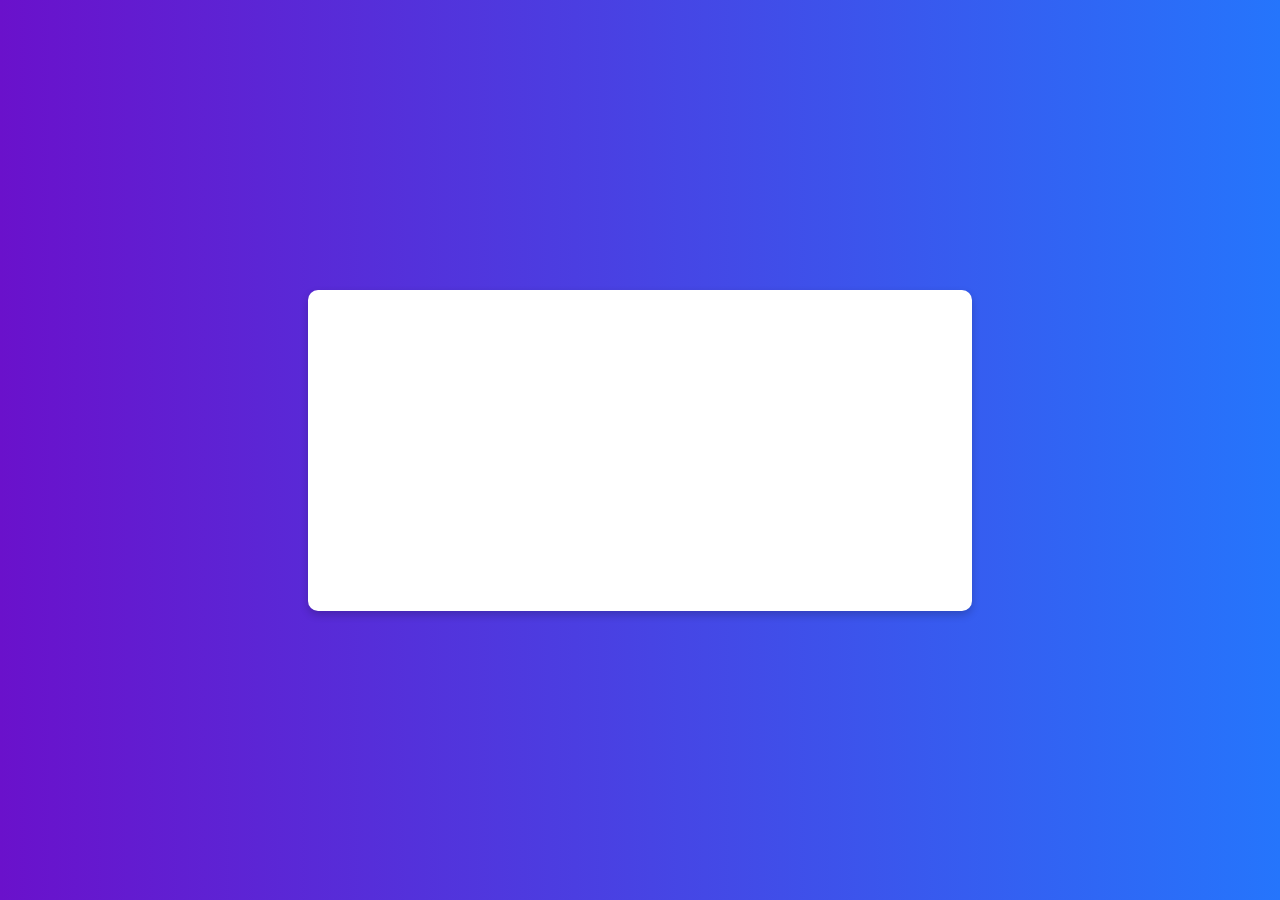
<file: project1.html>
<!DOCTYPE html>
<html lang="en">
<head>
    <meta charset="UTF-8">
    <meta name="viewport" content="width=device-width, initial-scale=1.0">
    <title>Project 1: HTML Portfolio</title>
    <link rel="stylesheet" href="project1.css">
</head>
<body>
    <div class="project-page">
        <h1 class="fade-in">Project 1: HTML Portfolio</h1>
        <p class="fade-in">This project demonstrates a personal portfolio created with HTML, CSS, and JavaScript.</p>
        <p class="fade-in">The portfolio features navigation, animations, and dynamic elements.</p>
        <button id="alertButton" class="fade-in">Click Me for More Info</button>
        <a href="index.html" class="back-link fade-in">Go Back to Portfolio</a>
    </div>
    <script src="project1.js"></script>
</body>
</html>
</file>
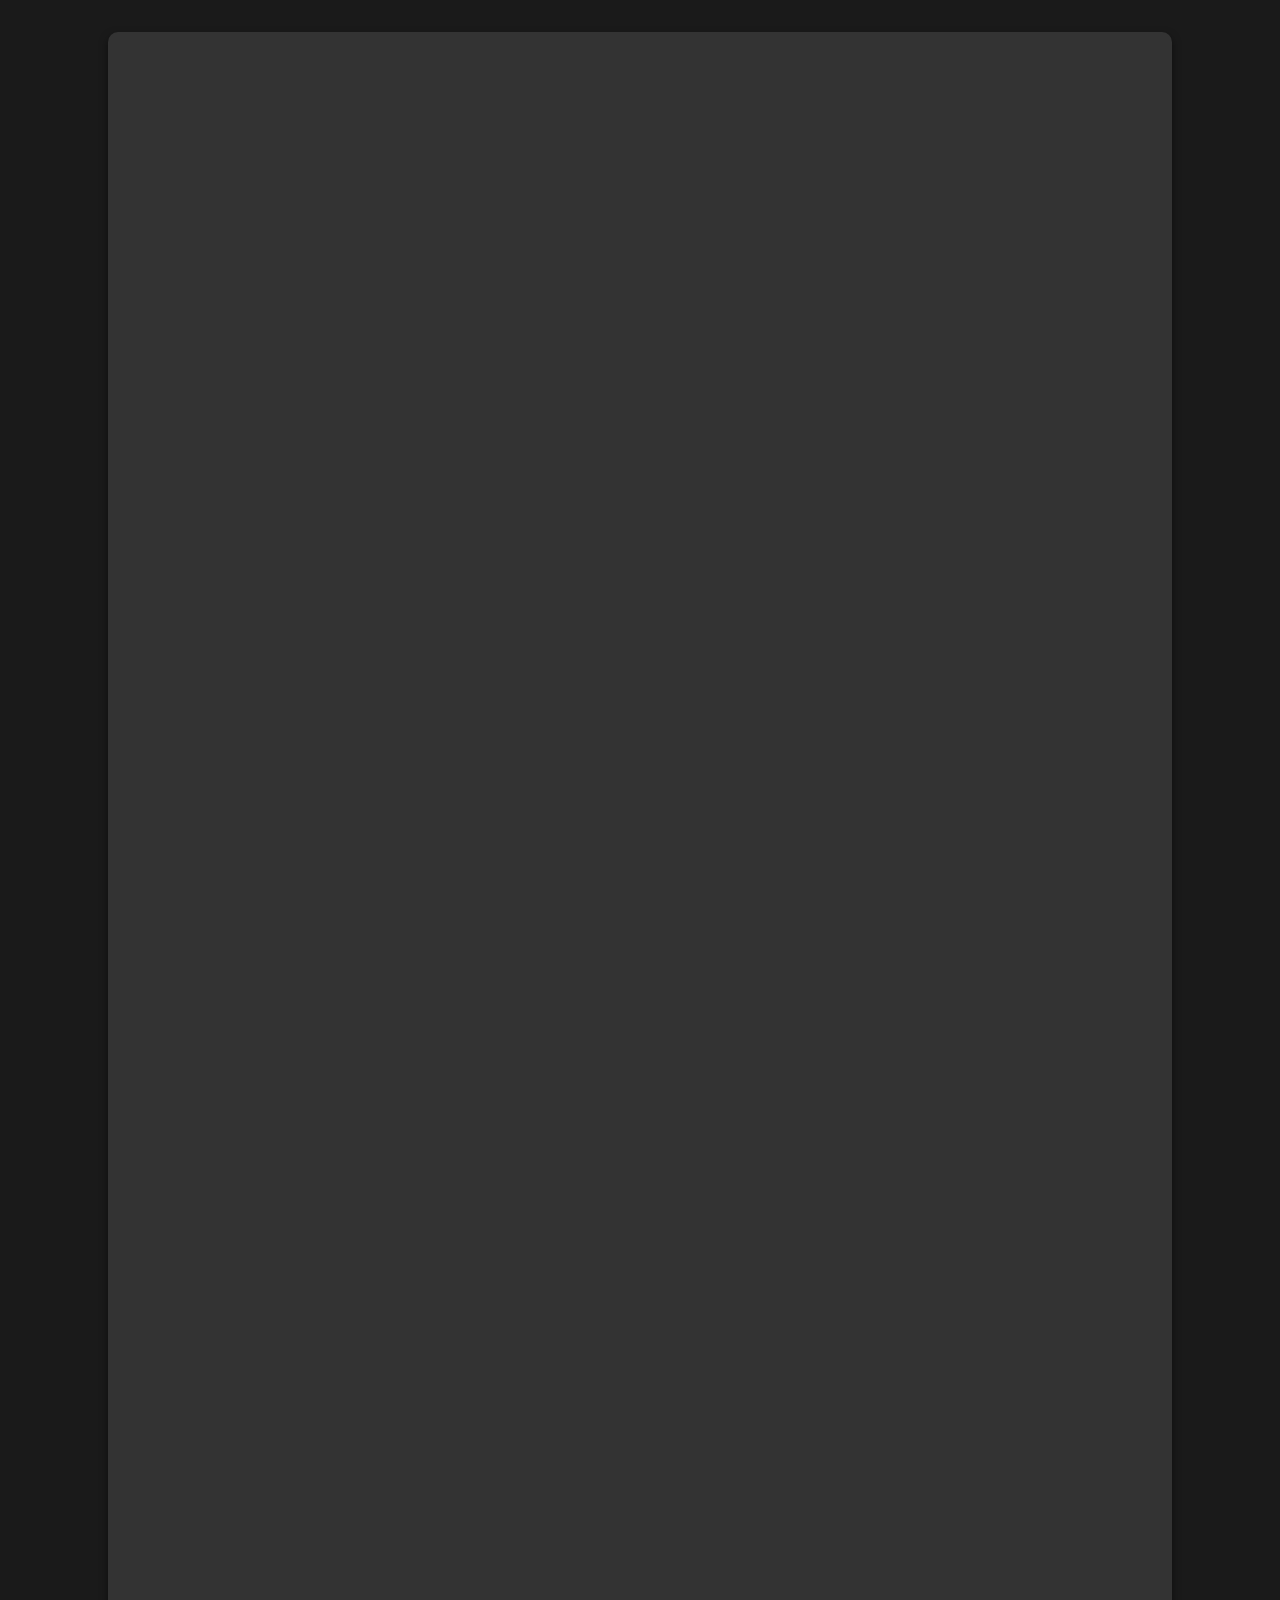
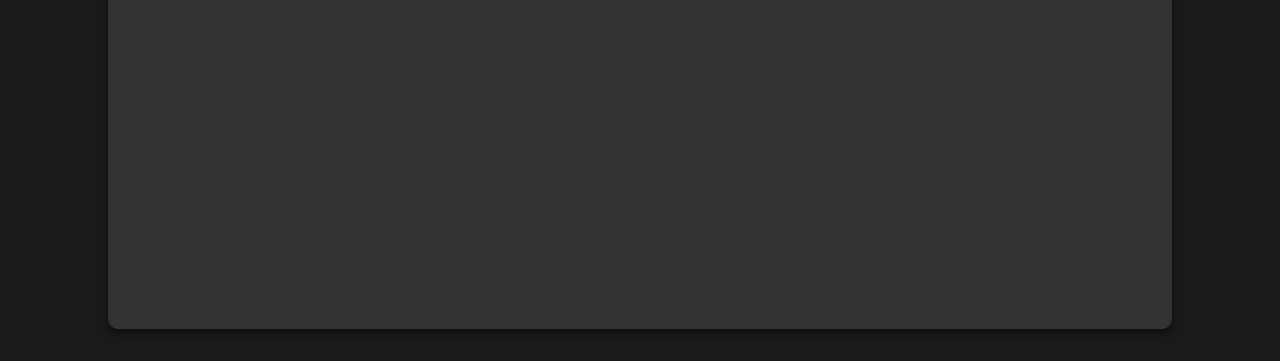
<file: project2.html>
<!DOCTYPE html>
<html lang="en">
<head>
    <meta charset="UTF-8">
    <meta name="viewport" content="width=device-width, initial-scale=1.0">
    <title>Project 2: C Banking System</title>
    <link rel="stylesheet" href="project2.css">
</head>
<body>
    <div class="project-page">
        <h1 class="fade-in">Project 2: C Banking System</h1>
        <p class="fade-in">This project demonstrates a simple banking system written in C.</p>
        
        <div class="code-container fade-in">
            <h2>Code:</h2>
            <pre class="code-block" id="codeBlock">
#include &lt;stdio.h&gt;

int main() {
    // Variables for user information
    char name[50];
    float balance;

    // Variables for transactions
    int choice;
    float amount;
    const float interestRate = 0.05; // 5% annual interest rate

    // User registration
    printf("Welcome to the Banking System!\n");
    printf("Enter your name: ");
    scanf(" %[^\n]", name);
    printf("Enter your initial balance: ");
    scanf("%f", &balance);

    do {
        // Display menu
        printf("\n--- Banking Menu ---\n");
        printf("1. Deposit Money\n");
        printf("2. Withdraw Money\n");
        printf("3. Check Balance\n");
        printf("4. Calculate Interest\n");
        printf("5. Exit\n");
        printf("Enter your choice: ");
        scanf("%d", &choice);

        switch (choice) {
            case 1:
                printf("Enter the amount to deposit: ");
                scanf("%f", &amount);
                if (amount > 0) {
                    balance += amount;
                    printf("Deposit successful! New balance: %.2f\n", balance);
                } else {
                    printf("Invalid deposit amount.\n");
                }
                break;

            case 2:
                printf("Enter the amount to withdraw: ");
                scanf("%f", &amount);
                if (amount > 0 && amount <= balance) {
                    balance -= amount;
                    printf("Withdrawal successful! New balance: %.2f\n", balance);
                } else if (amount > balance) {
                    printf("Insufficient balance.\n");
                } else {
                    printf("Invalid withdrawal amount.\n");
                }
                break;

            case 3:
                printf("Current balance: %.2f\n", balance);
                break;

            case 4:
                printf("Interest earned in one year: %.2f\n", balance * 0.05);
                break;

            case 5:
                printf("Thank you for using the Banking System, %s. Goodbye!\n", name);
                break;

            default:
                printf("Invalid choice. Please select a valid option.\n");
                break;
        }
    } while (choice != 5);

    return 0;
}
            </pre>
        </div>
        
        <!-- Buttons for running and copying code -->
        <button id="runCodeButton" class="fade-in">Run Code</button>
        <button id="copyCodeButton" class="fade-in">Copy Code</button>
        
        <a href="index.html" class="back-link fade-in">Go Back to Portfolio</a>
    </div>
    <script src="project2.js"></script>
</body>
</html>
</file>
<file: project1.css>
/* General Styles */
body {
    font-family: 'Arial', sans-serif;
    margin: 0;
    padding: 0;
    background: linear-gradient(to right, #6a11cb, #2575fc);
    color: #fff;
    text-align: center;
    height: 100vh;
    display: flex;
    justify-content: center;
    align-items: center;
}

.project-page {
    background: #fff;
    color: #333;
    padding: 2em;
    border-radius: 10px;
    box-shadow: 0 4px 8px rgba(0, 0, 0, 0.2);
    max-width: 600px;
    width: 90%;
    animation: slide-in 1s ease-out;
}

h1, p, a, button {
    margin: 1em 0;
}

/* Fade-In Animation */
.fade-in {
    opacity: 0;
    animation: fade-in 1s forwards;
}

/* Keyframes */
@keyframes fade-in {
    0% {
        opacity: 0;
        transform: translateY(-20px);
    }
    100% {
        opacity: 1;
        transform: translateY(0);
    }
}

/* Slide-In Animation */
@keyframes slide-in {
    0% {
        transform: translateY(-50px);
        opacity: 0;
    }
    100% {
        transform: translateY(0);
        opacity: 1;
    }
}

/* Button Styles */
#alertButton {
    background: #2575fc;
    color: #fff;
    border: none;
    padding: 0.5em 1em;
    font-size: 1em;
    border-radius: 5px;
    cursor: pointer;
    transition: background 0.3s;
}

#alertButton:hover {
    background: #6a11cb;
}

/* Back Link */
.back-link {
    display: inline-block;
    color: #2575fc;
    text-decoration: none;
    font-weight: bold;
    border: 2px solid #2575fc;
    padding: 0.5em 1em;
    border-radius: 4px;
    transition: background 0.3s, color 0.3s;
}

.back-link:hover {
    background: #2575fc;
    color: #fff;
}
</file>
<file: project2.css>
/* General Styles for the Project 2 Page */
body {
    font-family: Arial, sans-serif;
    background-color: #1a1a1a;
    color: #fff;
    margin: 0;
    padding: 0;
}

.project-page {
    margin: 2em auto;
    width: 80%;
    max-width: 1000px;
    padding: 2em;
    background: #333;
    border-radius: 10px;
    box-shadow: 0 4px 8px rgba(0, 0, 0, 0.5);
}

/* Header Styling */
h1 {
    text-align: center;
    font-size: 2.5em;
    color: #0f0;
    margin-bottom: 0.5em;
}

/* Paragraph and Description Styling */
p {
    text-align: center;
    font-size: 1.2em;
    color: #ccc;
    line-height: 1.6;
}

/* Fade-in Animation */
.fade-in {
    opacity: 0;
    animation: fadeIn 2s forwards;
}

@keyframes fadeIn {
    to {
        opacity: 1;
    }
}

/* Code Container Styling */
.code-container {
    margin: 1em 0;
}

.code-block {
    background: #111;
    color: #0f0;
    padding: 1em;
    border-radius: 8px;
    font-family: 'Courier New', monospace;
    white-space: pre-wrap;
    text-align: left;
    overflow-x: auto;
}

/* Button Styling */
#runCodeButton, #copyCodeButton {
    background: #0f0;
    color: #111;
    border: none;
    padding: 0.5em 1em;
    font-size: 1em;
    border-radius: 5px;
    cursor: pointer;
    transition: background 0.3s;
    margin-top: 1em;
    display: inline-block;
}

#runCodeButton:hover, #copyCodeButton:hover {
    background: #0c0;
}

/* Back Link Styling */
.back-link {
    display: inline-block;
    color: #0f0;
    text-decoration: none;
    font-weight: bold;
    border: 2px solid #0f0;
    padding: 0.5em 1em;
    border-radius: 4px;
    transition: background 0.3s, color 0.3s;
    margin-top: 2em;
}

.back-link:hover {
    background: #0f0;
    color: #111;
}

/* Styling for the Code Section */
#codeBlock {
    background-color: #1c1c1c;
    border-radius: 8px;
    padding: 1em;
    font-family: 'Courier New', monospace;
    color: #0f0;
    white-space: pre-wrap;
    word-wrap: break-word;
    margin-top: 1em;
    font-size: 1.1em;
}

/* Button Container Styling */
button {
    display: inline-block;
    margin-top: 1.5em;
    margin-right: 1em;
}

/* Responsive Styling */
@media (max-width: 768px) {
    .project-page {
        width: 90%;
        padding: 1.5em;
    }

    h1 {
        font-size: 2em;
    }

    p {
        font-size: 1.1em;
    }

    #runCodeButton, #copyCodeButton {
        font-size: 1.2em;
    }

    .back-link {
        font-size: 1.1em;
    }
}
</file>
